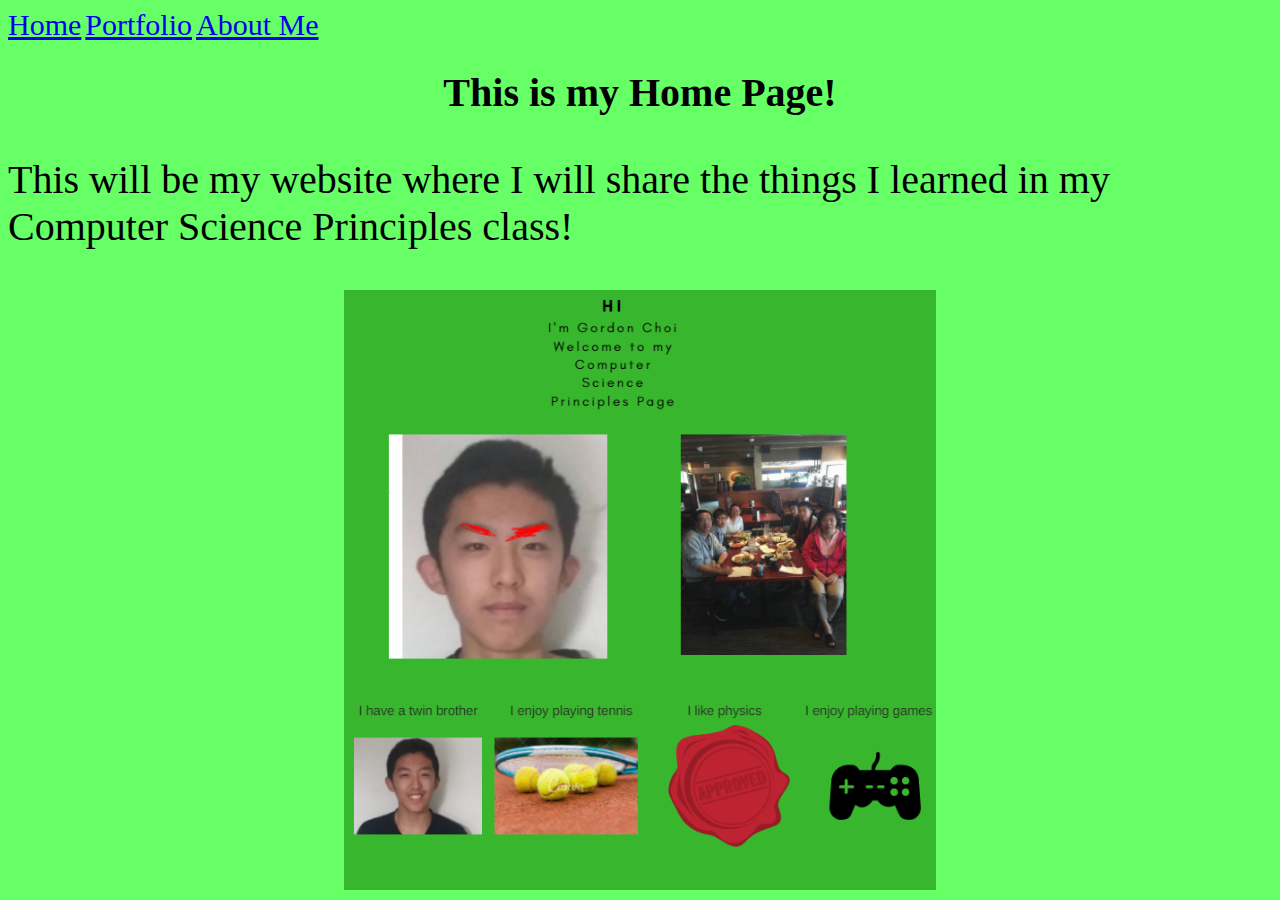
<file: index.html>
<!doctype html>
<html lang="en">
  <head>
    <meta charset="utf-8">
        <link rel="stylesheet" type="text/css" href="style.css">
    <title>Home</title>
  </head>
  <body>
    <a href="index.html">Home</a>
    <a href="portfolio.html">Portfolio</a>
    <a href="aboutme.html">About Me</a>
    <h1>This is my Home Page!</h1>
    <p> This will be my website where I will share the things I learned in my Computer Science Principles class! </p>
    <img src="images/canva.PNG" height="600">
  </body>
</html>
</file>
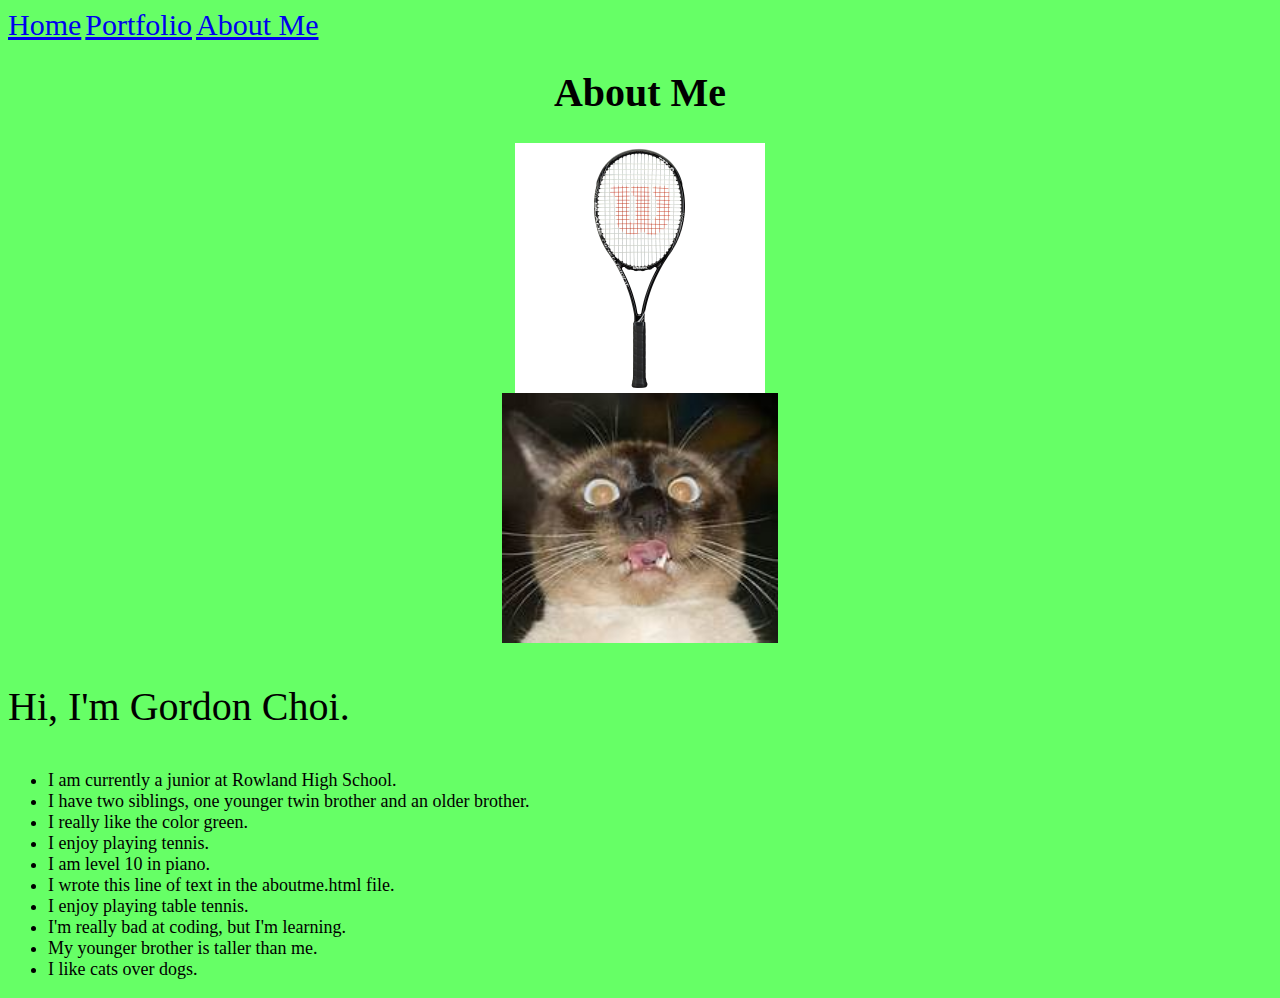
<file: aboutme.html>
<html lang="en">
    <head>
        <meta charset="utf-8">
        <title>About Me</title>
        <link rel="stylesheet" type="text/css" href="style.css">
    </head>
    <body>
        <a href="index.html">Home</a>
        <a href="portfolio.html">Portfolio</a>
        <a href="aboutme.html">About Me</a>
        <h1>About Me</h1>
        <img src="images/tennisracquet.jpg" height="250">
        <img src="images/cat.jpg" height="250">
        <p>
          Hi, I'm Gordon Choi. 
        </p>
        <ul>
          <li>I am currently a junior at Rowland High School.</li>
          <li>I have two siblings, one younger twin brother and an older brother.</li>
          <li>I really like the color green.</li>
          <li>I enjoy playing tennis.</li>
          <li>I am level 10 in piano.</li>
          <li>I wrote this line of text in the aboutme.html file.</li>
          <li>I enjoy playing table tennis. </li>
          <li>I'm really bad at coding, but I'm learning.</li>
          <li>My younger brother is taller than me.</li>
          <li>I like cats over dogs.</li>
        </ul>
    </body>
</html>
</file>
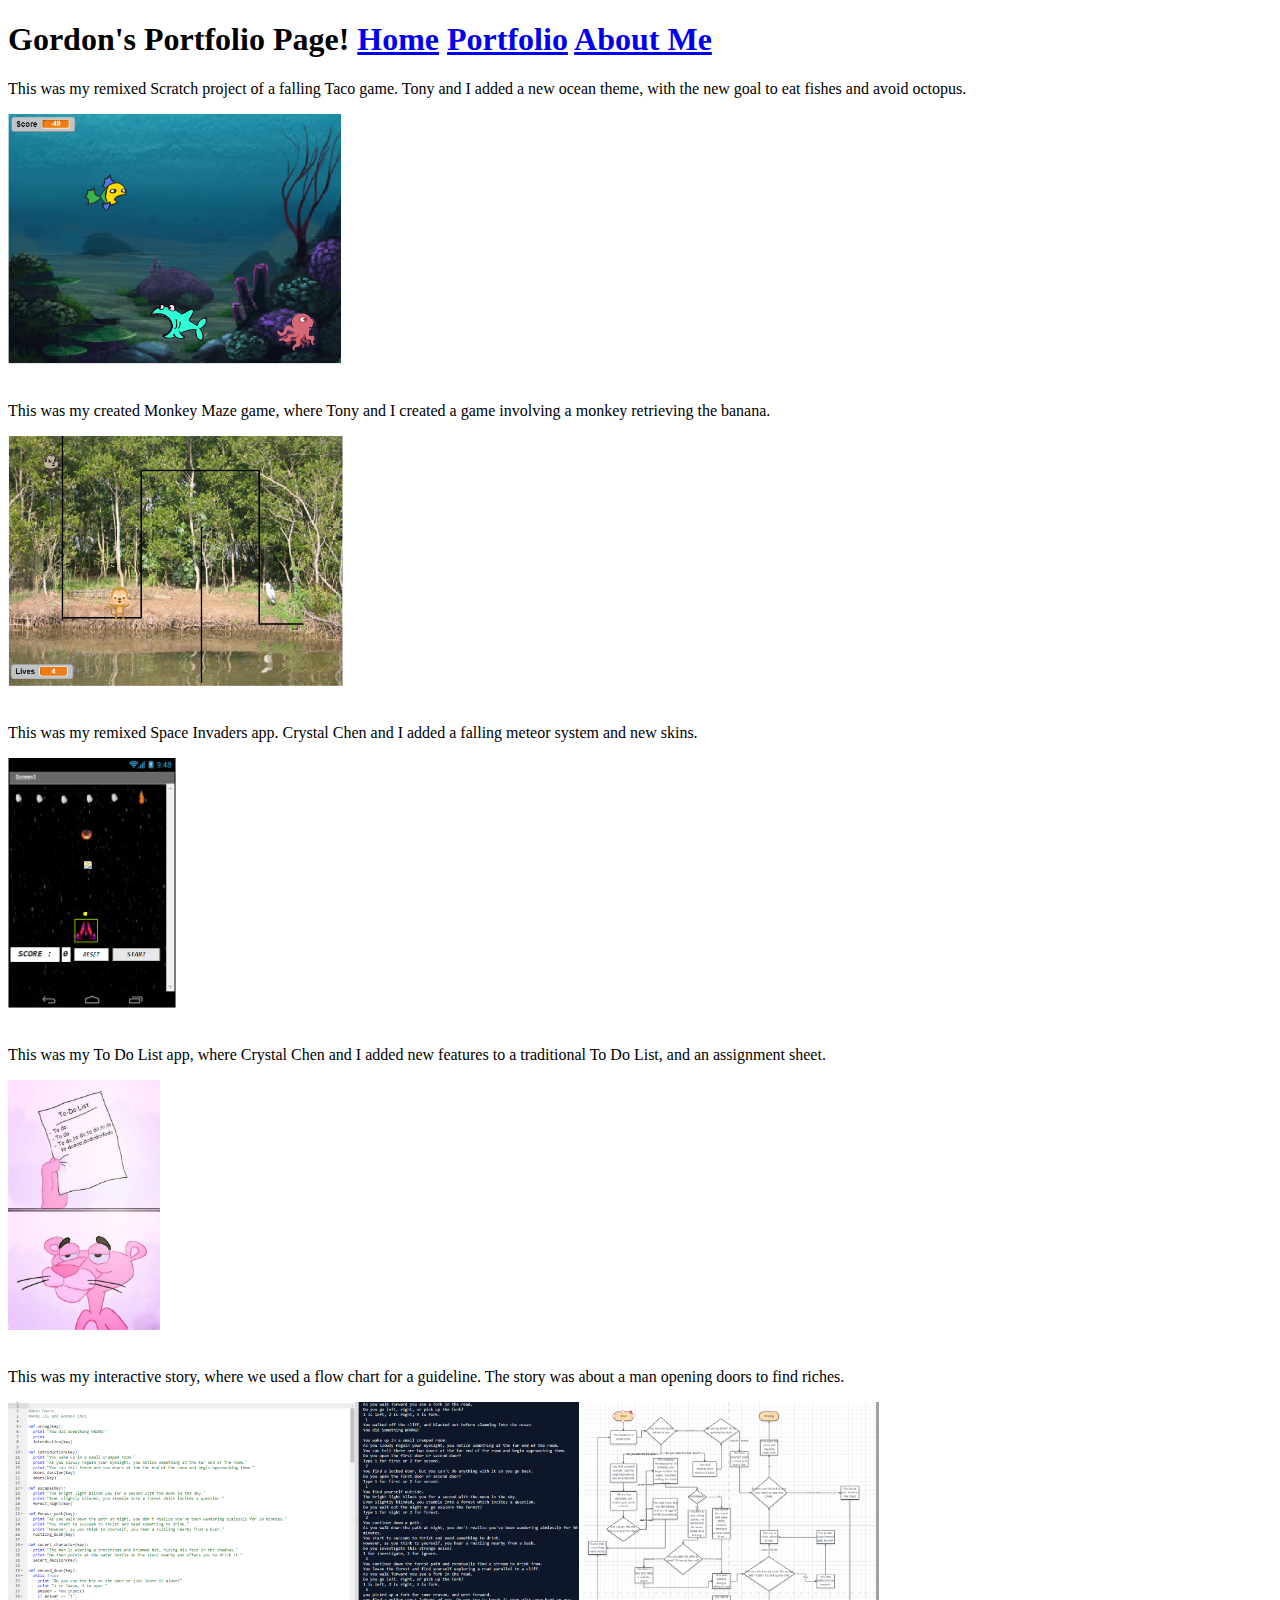
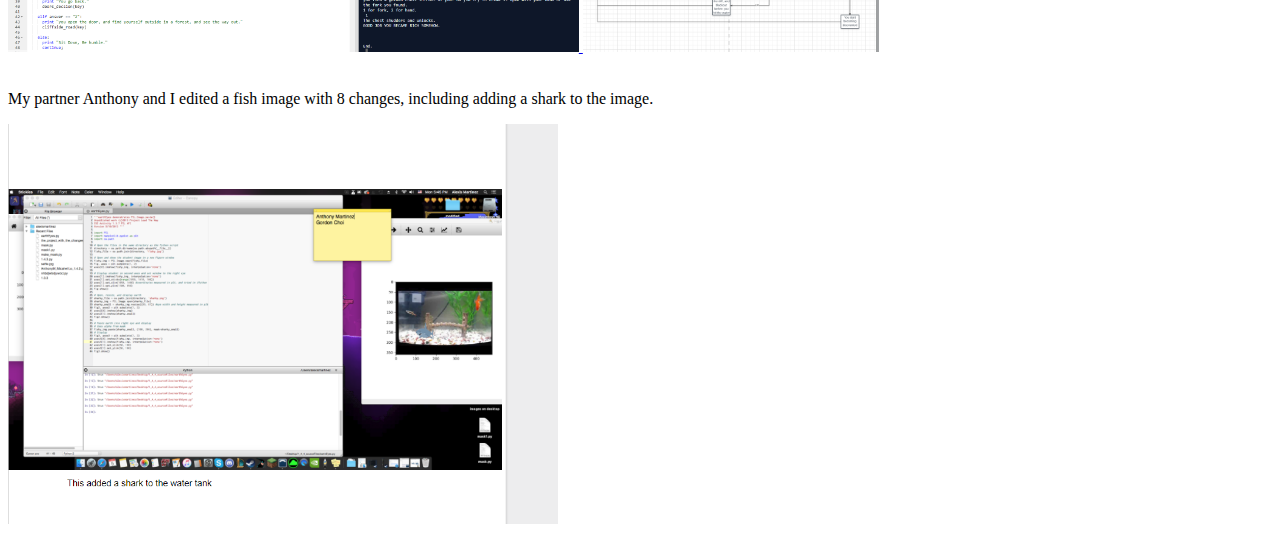
<file: portfolio.html>
<!doctype html>
	<html lang="en">
	  <head>
	    <meta charset="utf-8">
	    <title>Portfolio</title>
	  </head>
 <h1>Gordon's Portfolio Page!
 <a href="index.html">Home</a>
<a href="portfolio.html">Portfolio</a>
<a href="aboutme.html">About Me</a>
</h1>
	  <body>
<u1>
<p> This was my remixed Scratch project of a falling Taco game. 
Tony and I added a new ocean theme, with the new goal to eat fishes and avoid octopus. 
	</p>
       <a target= "_blank" href="https://scratch.mit.edu/projects/173600220/">
           <img src= "images/underwatermeal.PNG" height=250>
           </a>
<br>
<br>
<p> This was my created Monkey Maze game, where Tony and I created a game involving a monkey retrieving the banana. 
	</p>
        <a target= "_blank" href="https://scratch.mit.edu/projects/174436859/">
           <img src= "images/monkey maze.PNG" height=250> 
	</a>
		<br>
		<br>
<p> This was my remixed Space Invaders app. Crystal Chen and I added a falling meteor system and new skins.
		</p>
<a target="_blank" href="images/spaceinvaders.PNG" download="SPACEINVADERS3.aia">
	 <img src= "images/spaceinvaders.PNG" height=250>
		</a>
	<br>
	<br>
<p> This was my To Do List app, where Crystal Chen and I added new features to a traditional To Do List, and an assignment sheet.
		</p>
  <a target= "_blank" href="http://ai2.appinventor.mit.edu/?galleryId=6620634093977600">
           <img src= "images/C1akw25UUAARHH0.jpg" height=250>    
           </a>
		<br>
		<br>
<p> This was my interactive story, where we used a flow chart for a guideline. The story was about a man opening doors to find riches.
	</p>
<a target="_blank" href="https://repl.it/NaIu/19">
	<img src="images/opendoors.PNG" height=250>
	</a>
 <a target= "_blank" href="https://www.lucidchart.com/documents/edit/20676536-08ed-4bce-a678-f671c8912a8d">
	 <img src="images/lucidchart.PNG" height=250>
	</a>
		<br>
		<br>
<p> My partner Anthony and I edited a fish image with 8 changes, including adding a shark to the image. 
	</p>
        <a target= "_blank" href="https://docs.google.com/document/d/1-JRbxa7i90bQfRTnrbUBVNg2Kzns9xV5Vy_i_DLBoAs/edit">
           <img src= "images/updated.PNG" height=400> 
	</a>
		</u1>

	  </body>
</file>
<file: style.css>
p {
    font-size: 40px;
}

ul {
    font-size: 18px;
}

body {
    background-color: 	#66ff66;
}
h1{
    text-align: center;
    font-size: 40px;
    
}
img {
    display:block;
    margin: auto;
}
a {
    font-size: 30px;
}
</file>
